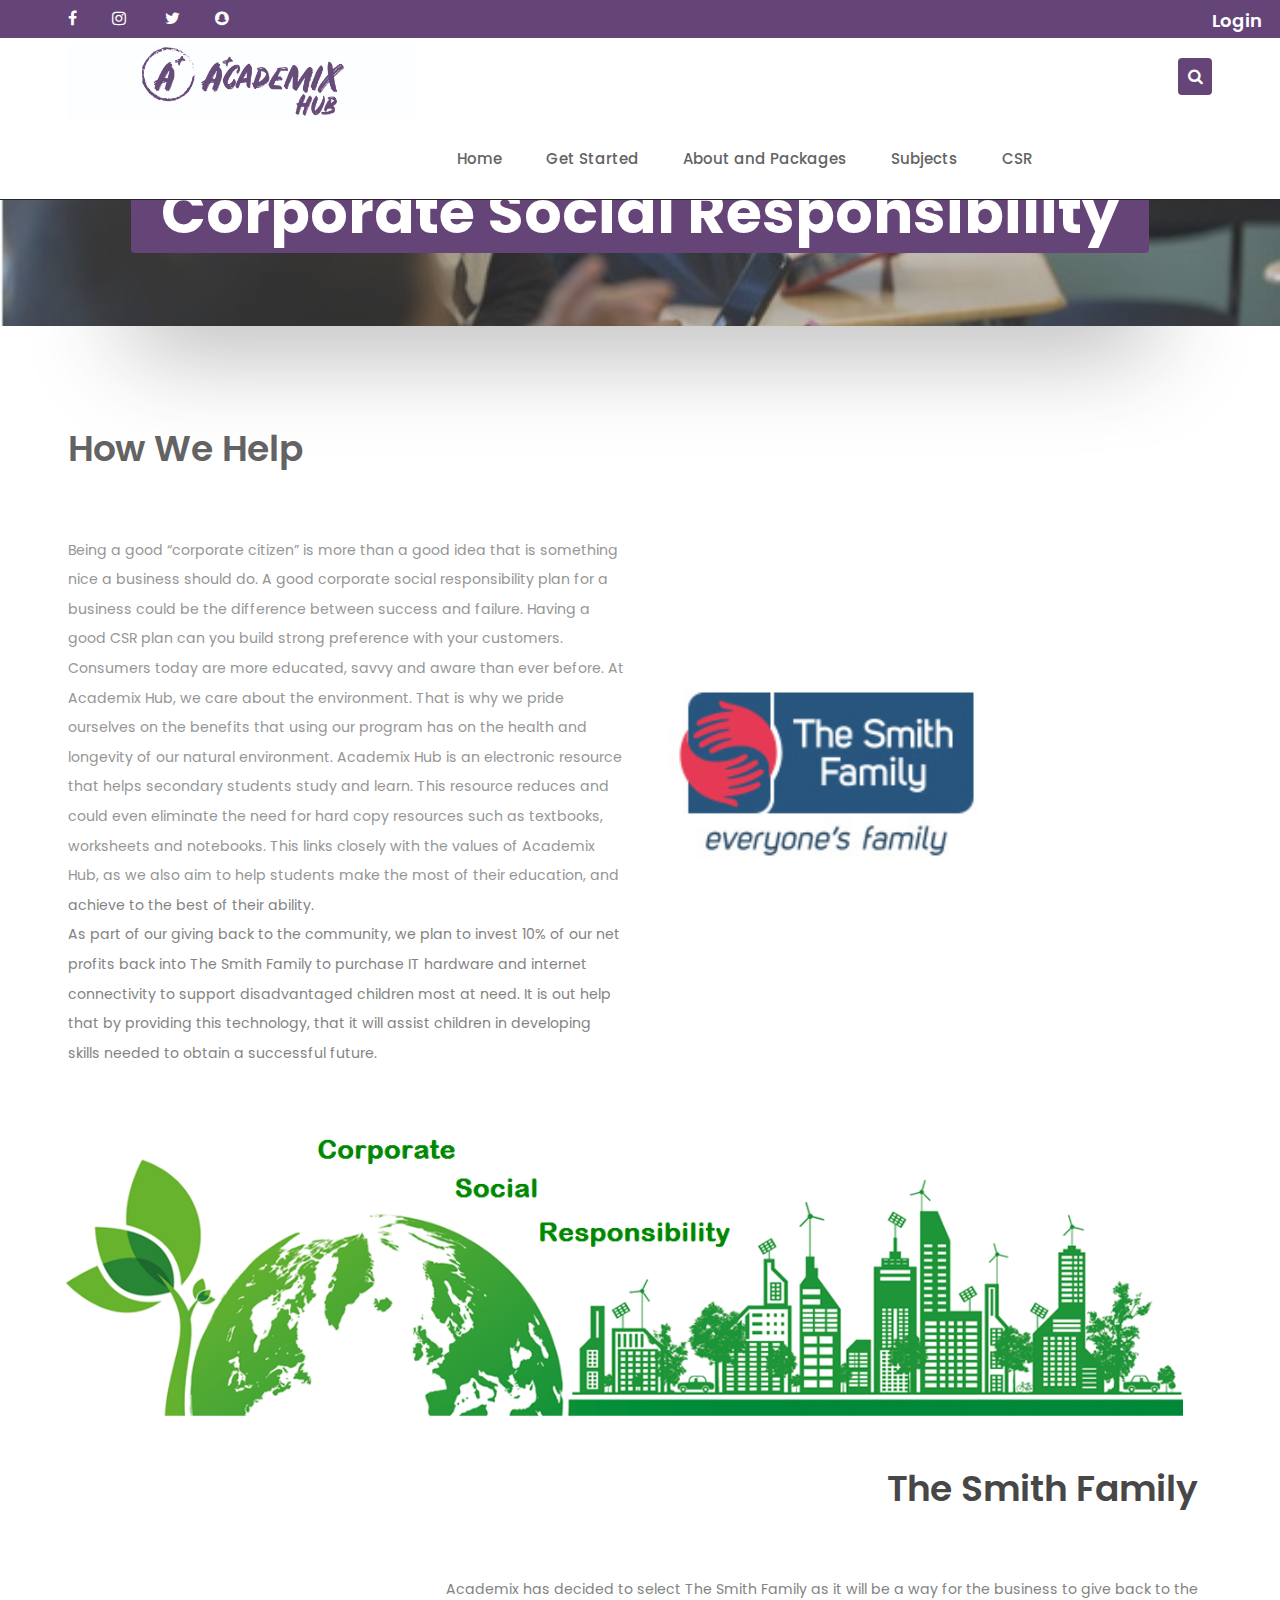
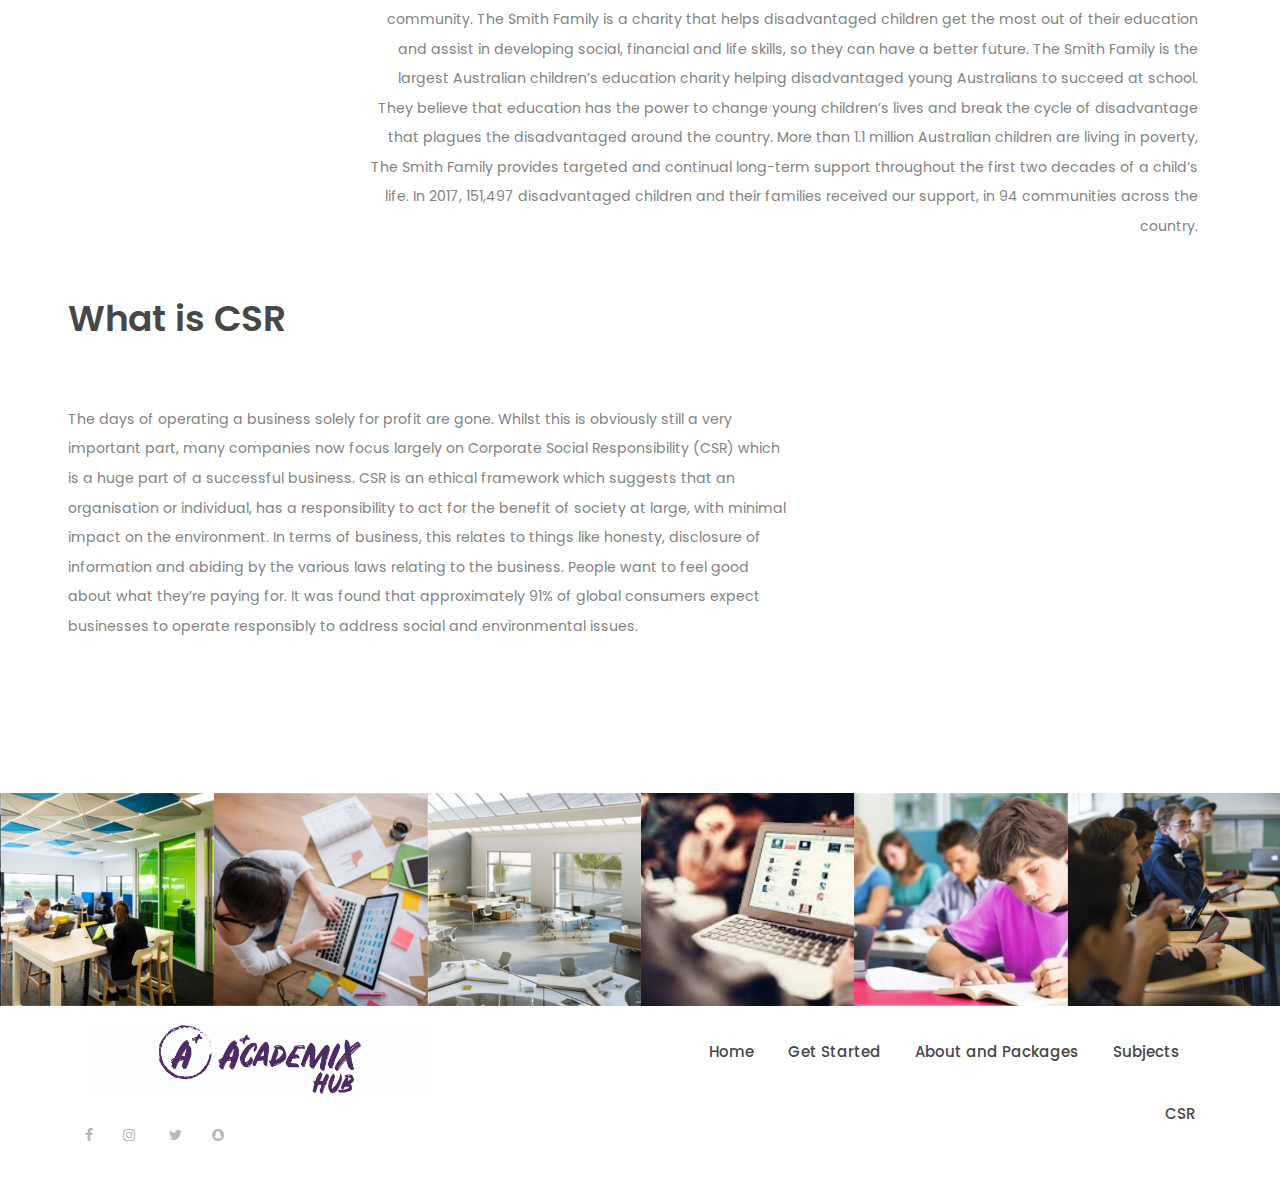
<file: CSR.html>
<!DOCTYPE html>
<html lang="en">
<head>
	<title>Academix Hub</title>
	<meta charset="UTF-8">
	<meta name="viewport" content="width=device-width, initial-scale=1.0">
	<!-- Favicon -->
	<link href="img/favicon.ico" rel="shortcut icon"/>

	<!-- Google Fonts -->
	<link href="https://fonts.googleapis.com/css?family=Poppins:400,400i,500,500i,600,600i,700" rel="stylesheet">

	<!-- Stylesheets -->
	<link rel="stylesheet" href="css/bootstrap.min.css"/>
	<link rel="stylesheet" href="css/font-awesome.min.css"/>
	<link rel="stylesheet" href="css/owl.carousel.css"/>
	<link rel="stylesheet" href="css/animate.css"/>
	<link rel="stylesheet" href="css/style.css"/>


	<!--[if lt IE 9]>
	  <script src="https://oss.maxcdn.com/html5shiv/3.7.2/html5shiv.min.js"></script>
	  <script src="https://oss.maxcdn.com/respond/1.4.2/respond.min.js"></script>
	<![endif]-->

</head>
<body style="max-width: 100%; overflow-x: hidden;">
	<!-- Page Preloder -->
	<div id="preloder">
		<div class="loader"></div>
	</div>

	<!-- Header section -->
	<header class="header-section">
		<div class="header-top">
			<div class="container">
				<div class="header-social">

					<a href="#"><i class="fa fa-facebook"></i></a><a href="#"><i class="fa fa-instagram"></i></a>
					<a href="#"><i class="fa fa-twitter"></i></a><a href="#"><i class="fa fa-snapchat"></i></a>


				</div>
				<div class="user-panel">

					<a href="login.html">Login</a>
				</div>
			</div>
		</div>
		<div class="header-bottom">
			<div class="container">
				<a href="index.html" class="site-logo">
					<img src="img/logo.jpg" alt="">
				</a>
				<div class="nav-switch">
					<i class="fa fa-bars"></i>
				</div>
				<div class="header-search">
					<a href="#"><i class="fa fa-search"></i></a>
				</div>
				<ul class="main-menu">
					<li><a href="index.html">Home</a></li>
					<li><a href="login.html">Get Started</a></li>
					<li><a href="about.html">About and Packages</a></li>
					<li><a href="subjects.html">Subjects</a></li>
					<li><a href="CSR.html">CSR</a></li>
				</ul>
			</div>
		</div>
	</header>
	<!-- Header section end -->


	<!-- Hero section -->
	<section class="page-top-section set-bg" data-setbg="img/page-top-bg.jpg">
		<div class="container">
			<h2 style="font-size: 44pt;">Corporate Social Responsibility</h2>
		</div>
	</section>
	<!-- Hero section end -->
	<!-- About section -->
	<section class="about-section spad">
		<div class="container">
			<div class="row">
				<div class="col-lg-6 about-text">
					<h2>How We Help</h2>
					<p>Being a good “corporate citizen” is more than a good idea that is something nice a business should do.  A good corporate social responsibility plan for a business could be the difference between success and failure. Having a good CSR plan can you build strong preference with your customers. Consumers today are more educated, savvy and aware than ever before. At Academix Hub, we care about the environment. That is why we pride ourselves on the benefits that using our program has on the health and longevity of our natural environment. Academix Hub is an electronic resource that helps secondary students study and learn. This resource reduces and could even eliminate the need for hard copy resources such as textbooks, worksheets and notebooks. This links closely with the values of Academix Hub, as we also aim to help students make the most of their education, and achieve to the best of their ability. <br>
						As part of our giving back to the community, we plan to invest 10% of our net profits back into The Smith Family to purchase IT hardware and internet connectivity to support disadvantaged children most at need. It is out help that by providing this technology, that it will assist children in developing skills needed to obtain a successful future.</p>
				</div>
				<div class="col-lg-6">
					<img src="img/about2.jpg" style="width: 130%; margin-top: 150px;" alt="">
				</div>
			</div>
		</div>
	</section>
	<img src="img/csr.png" style="min-width: 100%; margin-top: -125px;" alt="">
	<!-- About section end -->
	<section style="margin-top: -100px;" class="about-section spad">
		<div class="container" style="text-align: right; margin-right: -250px; float: right;">
			<div class="row" style=" width: 150%;">
				<div class="col-lg-6 about-text">
					<h2>The Smith Family</h2>
					<p>Academix has decided to select The Smith Family as it will be a way for the business to give back to the community. The Smith Family is a charity that helps disadvantaged children get the most out of their education and assist in developing social, financial and life skills, so they can have a better future. The Smith Family is the largest Australian children’s education charity helping disadvantaged young Australians to succeed at school. They believe that education has the power to change young children’s lives and break the cycle of disadvantage that plagues the disadvantaged around the country. More than 1.1 million Australian children are living in poverty, The Smith Family provides targeted and continual long-term support throughout the first two decades of a child’s life. In 2017, 151,497 disadvantaged children and their families received our support, in 94 communities across the country. </p>
				</div>
			</div>
		</div>
	</section>
	<div style="clear: both;"></div>
	<!-- About section -->
	<section style="margin-top: -150px;" class="about-section spad">
		<div class="container">
			<div class="row"style="width: 1500px;">
				<div class="col-lg-6 about-text">
					<h2>What is CSR</h2>
					<p>The days of operating a business solely for profit are gone. Whilst this is obviously still a very important part, many companies now focus largely on Corporate Social Responsibility (CSR) which is a huge part of a successful business. CSR is an ethical framework which suggests that an organisation or individual, has a responsibility to act for the benefit of society at large, with minimal impact on the environment. In terms of business, this relates to things like honesty, disclosure of information and abiding by the various laws relating to the business. People want to feel good about what they’re paying for. It was found that approximately 91% of global consumers expect businesses to operate responsibly to address social and environmental issues. </p>
				</div>
			</div>
		</div>
	</section>
	<!-- About section end -->
	<div style="clear: both;"></div>
	<!-- Gallery section -->
	<div class="gallery">
		<div class="gallery-slider owl-carousel">
			<div class="gs-item set-bg" data-setbg="img/instagram/1.jpg"></div>
			<div class="gs-item set-bg" data-setbg="img/instagram/2.jpg"></div>
			<div class="gs-item set-bg" data-setbg="img/instagram/3.jpg"></div>
			<div class="gs-item set-bg" data-setbg="img/instagram/4.jpg"></div>
			<div class="gs-item set-bg" data-setbg="img/instagram/5.jpg"></div>
			<div class="gs-item set-bg" data-setbg="img/instagram/6.jpg"></div>
		</div>
	</div>
	<!-- Gallery section end -->


	<!-- Footer section  -->
	<footer class="footer-section set-bg" data-setbg="img/footer-bg.jpg">
		<div class="container-fluid">
			<div class="row">
				<div class="col-lg-6">
					<div class="footer-logo">
						<img src="img/logo.jpg" alt="">
					</div>
					<div class="footer-social">

						<a href="#"><i class="fa fa-facebook"></i></a><a href="#"><i class="fa fa-instagram"></i></a>
						<a href="#"><i class="fa fa-twitter"></i></a><a href="#"><i class="fa fa-snapchat"></i></a>



					</div>
				</div>
				<div class="col-lg-6 text-lg-right">
					<ul class="footer-menu">
						<li><a href="index.html">Home</a></li>
						<li><a href="login.html">Get Started</a></li>
						<li><a href="about.html">About and Packages</a></li>
						<li><a href="subjects.html">Subjects</a></li>
						<li><a href="CSR.html">CSR</a></li>
					</ul>



</p>
				</div>
			</div>
		</div>
	</footer>
	<!-- Footer section end -->



	<!--====== Javascripts & Jquery ======-->
	<script src="js/jquery-3.2.1.min.js"></script>
	<script src="js/owl.carousel.min.js"></script>
	<script src="js/main.js"></script>
</body>
</html>
</file>
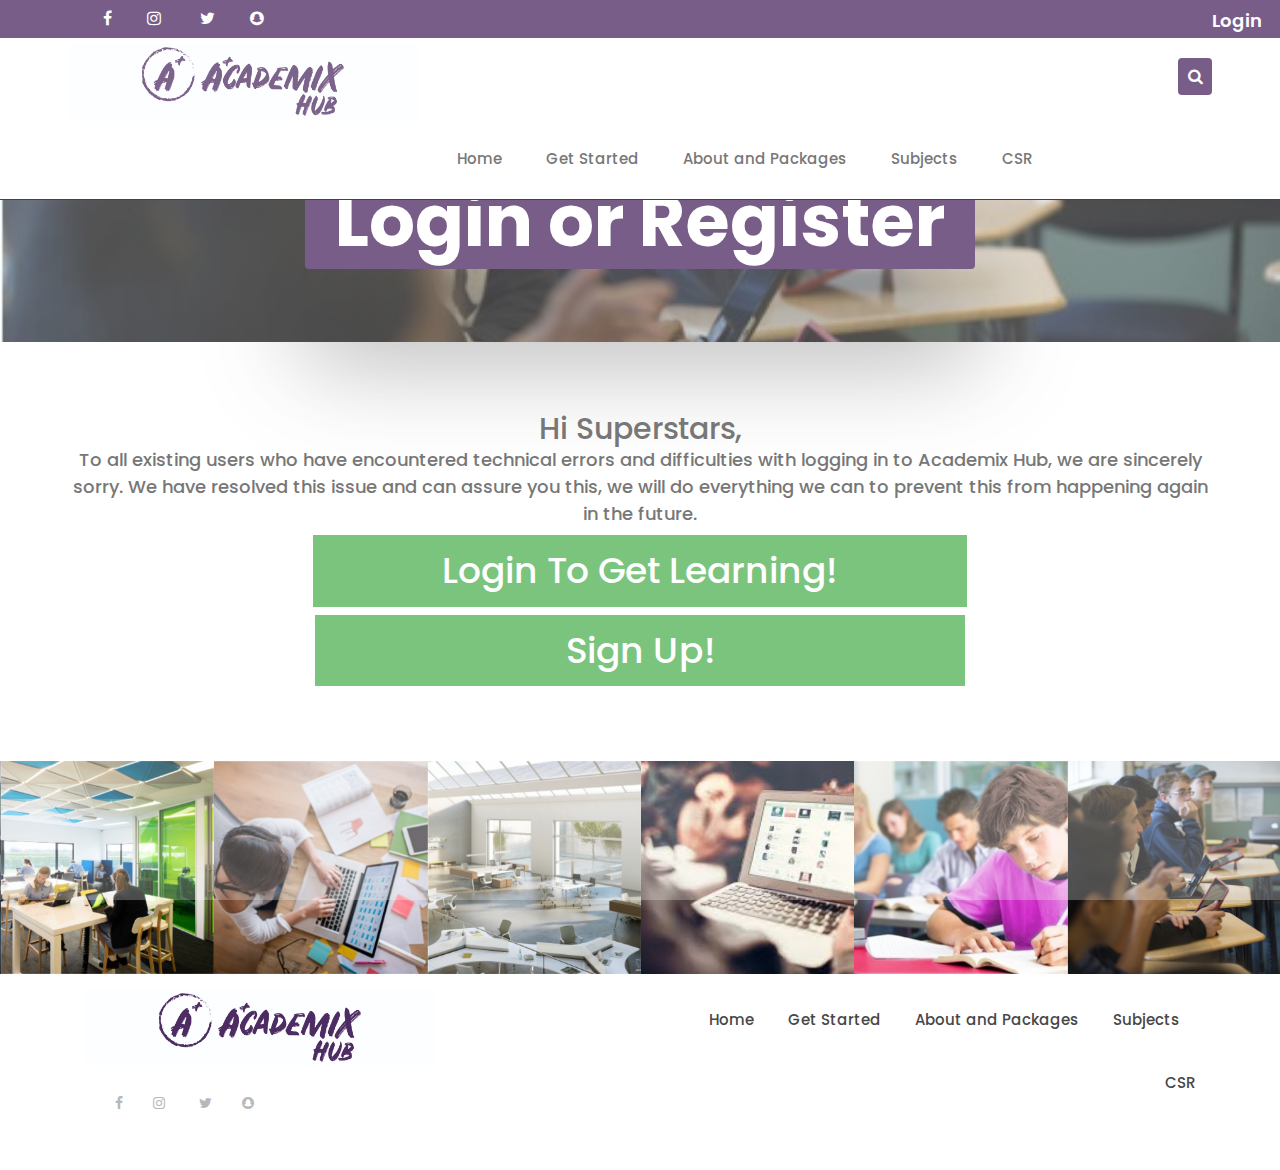
<file: login.html>
<!DOCTYPE html>
<html lang="en">
<head>
	<title>Academix Hub</title>
	<script>
		// Get the modal
		var modal = document.getElementById('id01');

		// When the user clicks anywhere outside of the modal, close it
		window.onclick = function(event) {
		    if (event.target == modal) {
		        modal.style.display = "none";
		    }
		}
		</script>
		<script>
			// Get the modal
			var modal = document.getElementById('id01');

			// When the user clicks anywhere outside of the modal, close it
			window.onclick = function(event) {
			    if (event.target == modal) {
			        modal.style.display = "none";
			    }
			}
			</script>
	<meta charset="UTF-8">
	<meta name="viewport" content="width=device-width, initial-scale=1.0">
	<!-- Favicon -->
	<link href="img/favicon.ico" rel="shortcut icon"/>

	<!-- Google Fonts -->
	<link href="https://fonts.googleapis.com/css?family=Poppins:400,400i,500,500i,600,600i,700" rel="stylesheet">

	<!-- Stylesheets -->
	<link rel="stylesheet" href="css/bootstrap.min.css"/>
	<link rel="stylesheet" href="css/font-awesome.min.css"/>
	<link rel="stylesheet" href="css/owl.carousel.css"/>
	<link rel="stylesheet" href="css/animate.css"/>
	<link rel="stylesheet" href="css/style.css"/>


	<!--[if lt IE 9]>
	  <script src="https://oss.maxcdn.com/html5shiv/3.7.2/html5shiv.min.js"></script>
	  <script src="https://oss.maxcdn.com/respond/1.4.2/respond.min.js"></script>
	<![endif]-->

</head>
<body>
	<!-- Page Preloder -->
	<div id="preloder">
		<div class="loader"></div>
	</div>

	<!-- Header section -->
	<header class="header-section">
		<div class="header-top">
			<div class="container">
				<div class="header-social">
					<a href="#"></a>
					<a href="#"><i class="fa fa-facebook"></i></a><a href="#"><i class="fa fa-instagram"></i></a>
					<a href="#"><i class="fa fa-twitter"></i></a><a href="#"><i class="fa fa-snapchat"></i></a>



				</div>
				<div class="user-panel">

					<a href="login.html">Login</a>
				</div>
			</div>
		</div>
		<div class="header-bottom">
			<div class="container">
				<a href="index.html" class="site-logo">
					<img src="img/logo.jpg" alt="">
				</a>
				<div class="header-search">
					<a href="#"><i class="fa fa-search"></i></a>
				</div>
				<ul class="main-menu">
					<li><a href="index.html">Home</a></li>
					<li><a href="login.html">Get Started</a></li>
					<li><a href="about.html">About and Packages</a></li>
					<li><a href="subjects.html">Subjects</a></li>
					<li><a href="CSR.html">CSR</a></li>
				</ul>
			</div>
		</div>
	</header>
	<!-- Header section end -->


	<!-- Hero section -->
	<section class="page-top-section set-bg" data-setbg="img/page-top-bg.jpg">
		<div class="container">
			<h2>Login or Register</h2>
		</div>
	</section>
	<!-- Hero section end -->
	<!-- Recipe big view -->
	<div class="recipe-view-section">
		<!-- <div class="rv-warp set-bg" data-setbg="img/subjects/single-big.jpg"></div> -->
	</div>

	<!-- Recipe details section -->
	<section class="recipe-details-section">
		<div class="container">
				<h3 style="margin: auto; text-align: center; width: 80%;">Hi Superstars, <br></h3><h5 style="text-align: center; line-height: 20pt;">
					To all existing users who have encountered technical errors and difficulties with logging in to Academix Hub, we are sincerely sorry. We have resolved this issue and can assure you this, we will do everything we can to prevent this from happening again in the future.
				</h5>
			<div class="recipe-meta">
			</div>
			<div class="row">
				<div class="col-lg-7" style="margin: auto;">
					<!-- Button to open the modal login form -->
					<button onclick="document.getElementById('id01').style.display='block'"><h2 style="color: white;">Login To Get Learning!</h2></button>

					<!-- The Modal -->
					<div id="id01" class="modal" style="z-index: 10;">
					  <span onclick="document.getElementById('id01').style.display='none'"
					class="close" title="Close Modal">Close</span>

					  <!-- Modal Content -->
					  <form class="modal-content animate" action="/action_page.php">
					    <div class="imgcontainer">
					      <img src="img_avatar2.png" alt="Avatar" class="avatar">
					    </div>

					    <div class="container">
					      <label for="uname"><b>Username</b></label>
					      <input type="text" placeholder="Enter Username" name="uname" required>

					      <label for="psw"><b>Password</b></label>
					      <input type="password" placeholder="Enter Password" name="psw" required>

					      <button type="submit">Login</button>
					      <label>
					        <input type="checkbox" checked="checked" name="remember"> Remember me
					      </label>
					    </div>

					    <div class="container" style="background-color:#f1f1f1">
					      <button type="button" onclick="document.getElementById('id01').style.display='none'" class="cancelbtn">Cancel</button>
					      <span class="psw">Forgot <a href="#">password?</a></span>
					    </div>
					  </form>
					</div>
				</div>
				<!-- Button to open the modal -->
				<button onclick="document.getElementById('id02').style.display='block'" style="width: 650px; margin: auto;"><h2 style="color: white;">Sign Up!</h2></button>

				<!-- The Modal (contains the Sign Up form) -->
				<div id="id02" class="modal2" style="z-index: 10;">
				  <span onclick="document.getElementById('id02').style.display='none'" class="close2" title="Close Modal">Close</span>
				  <form class="modal-content2" action="/action_page.php">
				    <div class="container2">
				      <h1>Sign Up</h1>
				      <p>Please fill in this form to create an account.</p>
				      <hr>
				      <label for="email"><b>Email</b></label>
				      <input type="text" placeholder="Enter Email" name="email" required>

				      <label for="psw"><b>Password</b></label>
				      <input type="password" placeholder="Enter Password" name="psw" required>

				      <label for="psw-repeat"><b>Repeat Password</b></label>
				      <input type="password" placeholder="Repeat Password" name="psw-repeat" required>

				      <label>
				        <input type="checkbox" checked="checked" name="remember" style="margin-bottom:15px"> Remember me
				      </label>

				      <p>By creating an account you agree to our <a href="#" style="color:dodgerblue">Terms & Privacy</a>.</p>

				      <div class="clearfix">
				        <button type="button" onclick="document.getElementById('id02').style.display='none'" class="cancelbtn">Cancel</button>
				        <button type="submit" class="signup">Sign Up</button>
				      </div>
				    </div>
				  </form>
				</div>
			</div>
		</div>
	</section>
	<!-- Recipe details section end -->
	<!-- Gallery section -->
	<div class="gallery" style="z-index:-1;">
		<div class="gallery-slider owl-carousel">
			<div class="gs-item set-bg" data-setbg="img/instagram/1.jpg"></div>
			<div class="gs-item set-bg" data-setbg="img/instagram/2.jpg"></div>
			<div class="gs-item set-bg" data-setbg="img/instagram/3.jpg"></div>
			<div class="gs-item set-bg" data-setbg="img/instagram/4.jpg"></div>
			<div class="gs-item set-bg" data-setbg="img/instagram/5.jpg"></div>
			<div class="gs-item set-bg" data-setbg="img/instagram/6.jpg"></div>
		</div>
	</div>
	<!-- Gallery section end -->


	<!-- Footer section  -->
	<footer class="footer-section set-bg" data-setbg="img/footer-bg.jpg">
		<div class="container-fluid">
			<div class="row">
				<div class="col-lg-6">
					<div class="footer-logo">
						<img src="img/logo.jpg" alt="">
					</div>
					<div class="footer-social">
						<a href="#"></a>
						<a href="#"><i class="fa fa-facebook"></i></a><a href="#"><i class="fa fa-instagram"></i></a>
						<a href="#"><i class="fa fa-twitter"></i></a><a href="#"><i class="fa fa-snapchat"></i></a>



					</div>
				</div>
				<div class="col-lg-6 text-lg-right">
					<ul class="footer-menu">
						<li><a href="index.html">Home</a></li>
						<li><a href="login.html">Get Started</a></li>
						<li><a href="about.html">About and Packages</a></li>
						<li><a href="subjects.html">Subjects</a></li>
						<li><a href="CSR.html">CSR</a></li>
					</ul>



</p>
				</div>
			</div>
		</div>
	</footer>
	<!-- Footer section end -->



	<!--====== Javascripts & Jquery ======-->
	<script src="js/jquery-3.2.1.min.js"></script>
	<script src="js/owl.carousel.min.js"></script>
	<script src="js/main.js"></script>
</body>
</html>
</file>
<file: css/style.css>
/* =================================
------------------------------------
  Academix Hub
  Version: 1.0
 ------------------------------------
 ====================================*/

/*----------------------------------------*/
/* Template default CSS
/*----------------------------------------*/

html,
body {
	height: 100%;
	font-family: 'Poppins', sans-serif;
	-webkit-font-smoothing: antialiased;
	font-smoothing: antialiased;
}
a{
	color: #4CAF50;
}

h1,
h2,
h3,
h4,
h5,
h6 {
	margin: 0;
	font-weight: 500;
	color: #474747;
}

h1 {
	font-size: 70px;
}

h2 {
	font-size: 36px;
}

h3 {
	font-size: 30px;
}

h4 {
	font-size: 24px;
}

h5 {
	font-size: 18px;
}

h6 {
	font-size: 16px;
}

p {
	font-size: 14.1px;
	color: #838383;
	line-height: 2.1;
}

img {
	max-width: 350px;
}

input:focus,
select:focus,
button:focus,
textarea:focus {
	outline: none;
}

a:hover,
a:focus {
	text-decoration: none;
	outline: none;
}

ul,
ol {
	padding: 0;
	margin: 0;
}

/*---------------------
	Helper CSS
-----------------------*/

.section-title {
	margin-bottom: 48px;
	position: relative;
	padding-top: 18px;
}

.section-title:after {
	position: absolute;
	content: "";
	width: 56px;
	height: 5px;
	left: 0;
	top: 0;
	background: #4A2460;
	-webkit-clip-path: polygon(0 0, 100% 0, 90% 100%, 0% 100%);
	clip-path: polygon(0 0, 100% 0, 90% 100%, 0% 100%);
}

.section-title h2,
.section-title h3 {
	font-weight: 700;
}

.set-bg {
	background-repeat: no-repeat;
	background-size: cover;
	background-position: top center;
}

.spad {
	padding-top: 96px;
	padding-bottom: 96px;
}

.text-white h1,
.text-white h2,
.text-white h3,
.text-white h4,
.text-white h5,
.text-white h6,
.text-white p,
.text-white span,
.text-white li,
.text-white a {
	color: #fff;
}

.rating i {
	color: #fbb710;
}

.rating .is-fade {
	color: #e0e3e4;
}

/*---------------------
	Commom elements
-----------------------*/

/* buttons */

.site-btn {
	display: inline-block;
	min-width: 178px;
	text-align: center;
	border: none;
	padding: 0;
	font-weight: 400;
	font-size: 14px;
	position: relative;
	color: #fff;
	cursor: pointer;
	background: #4A2460;
}

/* Preloder */

#preloder {
	position: fixed;
	width: 100%;
	height: 100%;
	top: 0;
	left: 0;
	z-index: 999999;
	background: #fff;
}

.loader {
	width: 40px;
	height: 40px;
	position: absolute;
	top: 50%;
	left: 50%;
	margin-top: -13px;
	margin-left: -13px;
	border-radius: 60px;
	animation: loader 0.8s linear infinite;
	-webkit-animation: loader 0.8s linear infinite;
}

@keyframes loader {
	0% {
		-webkit-transform: rotate(0deg);
		transform: rotate(0deg);
		border: 4px solid #f44336;
		border-left-color: transparent;
	}
	50% {
		-webkit-transform: rotate(180deg);
		transform: rotate(180deg);
		border: 4px solid #673ab7;
		border-left-color: transparent;
	}
	100% {
		-webkit-transform: rotate(360deg);
		transform: rotate(360deg);
		border: 4px solid #f44336;
		border-left-color: transparent;
	}
}

@-webkit-keyframes loader {
	0% {
		-webkit-transform: rotate(0deg);
		border: 4px solid #f44336;
		border-left-color: transparent;
	}
	50% {
		-webkit-transform: rotate(180deg);
		border: 4px solid #673ab7;
		border-left-color: transparent;
	}
	100% {
		-webkit-transform: rotate(360deg);
		border: 4px solid #f44336;
		border-left-color: transparent;
	}
}

/*------------------
  Header section
---------------------*/

.header-section {
	clear: both;
	position: fixed;
	z-index: 100;
	background-color: white;
	width: 100%;
	border-bottom: 1px solid black;
	margin-top: -100px;
}

header + section{
	margin-top: 100px;
}

.header-top {
	background: #4A2460;
	overflow: hidden;
	padding: 4px 0;
	margin-top: -2px;
}

.header-social {
	float: left;
}

.header-social a {
	color: #fff;
	margin-right: 35px;
}

.user-panel {
	float: right;
	color: #fff;
	margin-right: -50px;
	font-size: 18px;
	font-weight: 600;
}

.user-panel a {
	color: #fff;
}

.header-bottom {
	padding: 0px 0;
	position: relative;
}

.site-logo {
	display: inline-block;
}

.nav-switch {
	display: none;
}

.main-menu,
.footer-menu {
	list-style: none;
	float: right;
	margin-right: 160px;
}

.main-menu li,
.footer-menu li {
	display: inline;
}

.main-menu li a,
.footer-menu li a {
	display: inline-block;
	font-size: 15px;
	font-weight: 500;
	color: #474747;
	padding: 28px 20px;
}

.main-menu li a:hover,
.footer-menu li a:hover {
	color: #4A2460;
}

.header-search {
	float: right;
	margin-top: 15px;
}

.header-search a {
	height: 37px;
	width: 34px;
	border: none;
	background: #4A2460;
	color: #fff;
	border-radius: 4px;
	display: inline-block;
	text-align: center;
	padding-top: 7px;
}

/*------------------
  Hero Section
---------------------*/

.hero-section {
	clear: both;
}

.hero-slide-item {
	height: 694px;
	display: table;
	width: 100%;
	overflow: hidden;
}

.hs-text {
	vertical-align: middle;
	display: table-cell;
	text-align: center;
}

.hs-title-1,
.hs-title-2,
.hs-title-3 {
	font-weight: 700;
	color: #fff;
	position: relative;
	margin-bottom: 10px;
}

.hs-title-1 span,
.hs-title-2 span,
.hs-title-3 span {
	display: inline-block;
	border-radius: 5px;
	position: relative;
	-webkit-box-shadow: -1px -5px 20px 0px rgba(0, 0, 0, 0.3);
	        box-shadow: -1px -5px 20px 0px rgba(0, 0, 0, 0.3);
	opacity: 0;
}

.hs-title-1 {
	font-size: 72px;
	z-index: 3;
}

.hs-title-1 span {
	padding: 0 28px;
	background: #4A2460;
	-webkit-transform: rotate(4deg);
	    -ms-transform: rotate(4deg);
	        transform: rotate(4deg);
}

.hs-title-2 {
	font-size: 48px;
	z-index: 4;
}

.hs-title-2 span {
	padding: 5px 28px;
	background: #4A2460;
	-webkit-transform: rotate(0deg);
	    -ms-transform: rotate(0deg);
	        transform: rotate(0deg);
	left: 0;
	top: 0;
}

.hs-title-3 {
	font-size: 36px;
	z-index: 5;
}

.hs-title-3 span {
	padding: 10px 28px;
	background: #4A2460;
	-webkit-transform: rotate(0deg);
	    -ms-transform: rotate(0deg);
	        transform: rotate(0deg);
	top: 0;
}

.owl-item.active .hero-slide-item .hs-title-1 span,
.owl-item.active .hero-slide-item .hs-title-2 span,
.owl-item.active .hero-slide-item .hs-title-3 span {
	opacity: 1;
}

.owl-item.active .hero-slide-item .hs-title-1 span {
	-webkit-transform: rotate(0);
	    -ms-transform: rotate(0);
	        transform: rotate(0);
	-webkit-transition: all 0.4s ease 0.6s;
	-o-transition: all 0.4s ease 0.6s;
	transition: all 0.4s ease 0.6s;
}

.owl-item.active .hero-slide-item .hs-title-2 span {
	-webkit-transform: rotate(-6deg);
	    -ms-transform: rotate(-6deg);
	        transform: rotate(-6deg);
	left: 120px;
	top: -15px;
	-webkit-transition: all 0.4s ease 0.8s;
	-o-transition: all 0.4s ease 0.8s;
	transition: all 0.4s ease 0.8s;
}

.owl-item.active .hero-slide-item .hs-title-3 span {
	-webkit-transform: rotate(0deg);
	    -ms-transform: rotate(0deg);
	        transform: rotate(0deg);
	top: -15px;
	-webkit-transition: all 0.4s ease 1s;
	-o-transition: all 0.4s ease 1s;
	transition: all 0.4s ease 1s;
}

.hero-slider .owl-next {
	position: absolute;
	width: 40px;
	height: 40px;
	border: 2px solid #4A2460;
	color: #4A2460;
	border-radius: 50%;
	right: 110px;
	top: calc(50% - 20px);
	text-align: center;
	font-size: 24px;
}

/* SIGN UP SECTION */
* {box-sizing: border-box}
/* Full-width input fields */
  input[type=text], input[type=password] {
  width: 100%;
  padding: 15px;
  margin: 5px 0 22px 0;
  display: inline-block;
  border: none;
  background: #f1f1f1;
}

/* Add a background color when the inputs get focus */
input[type=text]:focus, input[type=password]:focus {
  background-color: #ddd;
  outline: none;
}

/* Set a style for all buttons */
button:not(.bsf-btn):not(.site-btn) {
    background-color: #4CAF50;
    color: white;
    padding: 14px 20px;
    margin: 8px 0;
    border: none;
    cursor: pointer;
    width: 100%;
}

button:not(.bsf-btn):not(.site-btn):hover {
  opacity:1;
}

/* Extra styles for the cancel button */
.cancelbtn {
  padding: 14px 20px;
  background-color: #f44336;
}

/* Float cancel and signup buttons and add an equal width */
.cancelbtn, .signupbtn {
  float: left;
  width: 50%;
}

/* Add padding to container elements */
.container2 {
  padding: 16px;
}

/* The Modal (background) */
.modal2 {
  display: none; /* Hidden by default */
  position: fixed; /* Stay in place */
  z-index: 1; /* Sit on top */
  left: 0;
  top: 0;
  width: 100%; /* Full width */
  height: 100%; /* Full height */
  overflow: auto; /* Enable scroll if needed */
  padding-top: 50px;
}

/* Modal Content/Box */
.modal-content2 {
  background-color: #fefefe;
  margin: 5% auto 15% auto; /* 5% from the top, 15% from the bottom and centered */
  border: 1px solid #888;
  width: 80%; /* Could be more or less, depending on screen size */
}

/* Style the horizontal ruler */
hr {
  border: 1px solid #f1f1f1;
  margin-bottom: 25px;
}

/* The Close Button (x) */
.close2 {
  position: absolute;
  right: 35px;
  top: 15px;
  font-size: 40px;
  font-weight: bold;
  color: #f1f1f1;
}

.close2:hover,
.close2:focus {
  color: #f44336;
  cursor: pointer;
}

/* Clear floats */
.clearfix::after {
  content: "";
  clear: both;
  display: table;
}

/* Change styles for cancel button and signup button on extra small screens */
@media screen and (max-width: 300px) {
  .cancelbtn, .signupbtn {
    width: 100%;
  }
}
/* -----------------
	Login Section
--------------------*/
/* The Modal (background) */
.modal {
    display: none; /* Hidden by default */
    position: fixed; /* Stay in place */
    z-index: 1; /* Sit on top */
    left: 0;
    top: 0;
    width: 100%; /* Full width */
    height: 100%; /* Full height */
    overflow: auto; /* Enable scroll if needed */
    background-color: rgb(0,0,0); /* Fallback color */
    background-color: rgba(0,0,0,0.4); /* Black w/ opacity */
    padding-top: 60px;
}

/* Modal Content/Box */
.modal-content {
    background-color: #fefefe;
    margin: 5px auto; /* 15% from the top and centered */
    border: 1px solid #888;
    width: 80%; /* Could be more or less, depending on screen size */
}

/* The Close Button */
.close {
    /* Position it in the top right corner outside of the modal */
    position: absolute;
    right: 25px;
    top: 0;
    color: #000;
    font-size: 35px;
    font-weight: bold;
}

/* Close button on hover */
.close:hover,
.close:focus {
    color: red;
    cursor: pointer;
}

/* Add Zoom Animation */
.animate {
    -webkit-animation: animatezoom 0.6s;
    animation: animatezoom 0.6s
}

@-webkit-keyframes animatezoom {
    from {-webkit-transform: scale(0)}
    to {-webkit-transform: scale(1)}
}

@keyframes animatezoom {
    from {transform: scale(0)}
    to {transform: scale(1)}
}
/* Bordered form */
form:not(.big-search-form):not(.site-btn) {
    border: 3px solid #f1f1f1;
}

/* Full-width inputs */
input[type=text], input[type=password] {
    width: 100%;
    padding: 12px 20px;
    margin: 8px 0;
    display: inline-block;
    border: 1px solid #ccc;
    box-sizing: border-box;
}

/* Set a style for all buttons */
button:not(.bsf-btn):not(.site-btn) {
    background-color: #4CAF50;
    color: white;
    padding: 14px 20px;
    margin: 8px 0;
    border: none;
    cursor: pointer;
    width: 100%;
}

/* Add a hover effect for buttons */
button:not(.bsf-btn):not(.site-btn):hover {
    opacity: 0.8;
}

/* Extra style for the cancel button (red) */
.cancelbtn {
    width: auto;
    padding: 10px 18px;
    background-color: #f44336;
}

/* Center the avatar image inside this container */
.imgcontainer {
    text-align: center;
    margin: 24px 0 12px 0;
}

/* Avatar image */
img.avatar {
    width: 40%;
    border-radius: 50%;
}

/* Add padding to containers */
.container {
    padding: 5px 16px;
}

/* The "Forgot password" text */
span.psw {
    float: right;
    padding-top: 16px;
}

/* Change styles for span and cancel button on extra small screens */
@media screen and (max-width: 300px) {
    span.psw {
        display: block;
        float: none;
    }
    .cancelbtn {
        width: 100%;
    }
}

/*------------------
  Add Section
---------------------*/

.add-slider {
	position: absolute;
	width: calc(100% - 33.333333%);
	height: 100%;
	background: #333;
}

.add-slider .owl-stage-outer,
.add-slider .owl-stage,
.add-slider .owl-item,
.add-slider .as-item {
	height: 100%;
}

.add-text-warp {
	position: relative;
	z-index: 2;
}

.add-warp {
	position: relative;
	overflow: hidden;
}

.add-warp .add-text {
	background: #4A2460;
	padding: 50px 0 35px;
}

.add-warp .add-text:after {
	position: absolute;
	content: "";
	width: 160px;
	height: 123%;
	left: -80px;
	top: -61px;
	background: #4A2460;
	-webkit-transform: rotate(-20deg);
	    -ms-transform: rotate(-20deg);
	        transform: rotate(-20deg);
	z-index: -1;
}

.add-warp .add-text h2 {
	font-weight: 700;
	margin-bottom: 15px;
}

.add-warp .add-text ul {
	list-style: none;
}

.add-warp .add-text ul li {
	position: relative;
	font-weight: 500;
	font-size: 14px;
	padding-left: 30px;
	margin-bottom: 15px;
}

.add-warp .add-text ul li:after {
	position: absolute;
	content: "";
	width: 25px;
	height: 25px;
	left: 0;
	top: 0;
	background-image: url(../img/icon/check.png);
}

.add-warp .add-text .at-style {
	position: absolute;
	height: 100%;
	width: 40%;
	left: 0;
	z-index: -2;
}

.add-warp .add-text .at-style:after {
	position: absolute;
	content: "";
	width: 160px;
	height: 123%;
	left: -80px;
	top: -61px;
	background: #4A2460;
	-webkit-transform: rotate(-20deg);
	    -ms-transform: rotate(-20deg);
	        transform: rotate(-20deg);
	z-index: -1;
}

.add-warp .add-text .at-style:before {
	position: absolute;
	content: "";
	width: 160px;
	height: 123%;
	left: -87px;
	top: -26px;
	background: #4A2460;
	-webkit-transform: rotate(-20deg);
	    -ms-transform: rotate(-20deg);
	        transform: rotate(-20deg);
	z-index: -1;
}

/*------------------
  subjects Section
---------------------*/

.subjects-section .container {
	margin-bottom: -30px;
}

.recipe {
	position: relative;
	margin-bottom: 30px;
}

.recipe .recipe-info-warp {
	position: absolute;
	width: 100%;
	bottom: 0;
	left: 0;
	padding-right: 80px;
	overflow: hidden;
}

.recipe .recipe-info {
	padding: 17px 25px 15px;
	background: #4A2460;
	position: relative;
}

.recipe .recipe-info:after {
	position: absolute;
	content: "";
	width: 53px;
	height: calc(100% + 40px);
	right: -27px;
	bottom: 0;
	background: #4A2460;
	-webkit-transform: rotate(20deg);
	    -ms-transform: rotate(20deg);
	        transform: rotate(20deg);
}

.recipe .recipe-info h3 {
	font-size: 15px;
	color: #fff;
}

.recipe .rating i {
	font-size: 11px;
}

/*----------------------
  Bottom widget Section
------------------------*/

.bottom-widgets-section {
	background: #f4f7fb;
}

.sp-subjects-list {
	list-style: none;
}

.sp-subjects-list li {
	margin-bottom: 22px;
}

.sp-subjects-list .rl-thumb {
	width: 77px;
	height: 77px;
	float: left;
	margin-right: 2px;
	margin-left: -2px;
}

.sp-subjects-list .rl-info {
	padding-left: 90px;
}

.sp-subjects-list .rl-info span {
	font-size: 12px;
	font-weight: 500;
	color: #4A2460;
}

.sp-subjects-list .rl-info h6 {
	margin-bottom: 12px;
	padding-top: 2px;
}

.sp-subjects-list .rl-info .rating {
	font-size: 12px;
}

.sp-blog-item {
	margin-top: 30px;
	-webkit-box-shadow: 0 17px 29px rgba(0, 0, 0, 0.15);
	        box-shadow: 0 17px 29px rgba(0, 0, 0, 0.15);
}

.sp-blog-item .blog-thubm {
	position: relative;
}

.sp-blog-item .blog-thubm img {
	min-width: 100%;
}

.sp-blog-item .blog-date {
	position: absolute;
	top: 0;
	left: 0;
	background: #4A2460;
	color: #fff;
	font-size: 14px;
	padding: 15px 24px 15px 30px;
}

.sp-blog-item .blog-date span {
	position: relative;
	z-index: 2;
}

.sp-blog-item .blog-date:after {
	position: absolute;
	content: "";
	right: -30px;
	top: 0;
	color: treansepernt;
	border-left: 30px solid transparent;
	border-right: 30px solid transparent;
	border-top: 51px solid #4A2460;
	z-index: 0;
}

.sp-blog-item .blog-text {
	padding: 48px 40px 45px;
	background: #fff;
	position: relative;
}

.sp-blog-item .blog-text h5 {
	margin-bottom: 10px;
}

.sp-blog-item .blog-text span {
	display: block;
	margin-bottom: 20px;
	font-size: 14px;
	font-weight: 500;
	color: #4A2460;
}

.sp-blog-item .blog-text .comment {
	font-size: 12px;
	color: #474747;
}

.sp-blog-item .readmore {
	position: absolute;
	right: 0;
	bottom: 0;
	width: 41px;
	height: 41px;
	text-align: center;
	background: #4A2460;
	color: #fff;
	font-size: 23px;
	padding-top: 4px;
}

/*------------------
  Review Section
---------------------*/

.review-section {
	padding: 65px 0;
	background: #4A2460;
}

.review-item {
	overflow: hidden;
	background: #fff;
}

.review-item .review-thumb {
	width: 166px;
	height: 160px;
	float: left;
	position: relative;
}

.review-item .review-text {
	padding-top: 25px;
	padding-left: 195px;
}

.review-item .review-text span {
	font-size: 12px;
	font-weight: 500;
	color: #4A2460;
}

.review-item .review-text h6 {
	margin-bottom: 10px;
}

.review-item .rating {
	font-size: 12px;
	margin-bottom: 15px;
}

.review-item .author-pic {
	width: 38px;
	height: 38px;
	border-radius: 50%;
	float: left;
}

.review-item .review-date {
	position: absolute;
	top: 0;
	left: 0;
	background: #4A2460;
	color: #fff;
	font-size: 12px;
	padding: 9px 2px 8px 13px;
}

.review-item .review-date span {
	position: relative;
	z-index: 1;
}

.review-item .review-date:after {
	position: absolute;
	content: "";
	right: -19px;
	top: 0;
	color: treansepernt;
	border-left: 19px solid transparent;
	border-right: 19px solid transparent;
	border-top: 36px solid #4A2460;
	z-index: 0;
}

.review-item p {
	padding-left: 55px;
	margin-bottom: 0;
	padding-top: 4px;
}

/*------------------
  Gallery Section
---------------------*/

.gallery-slider .gs-item {
	height: 320px;
}

/*------------------
  Footer Section
---------------------*/

.footer-section {
	padding: 15px 70px 40px;
}

.footer-social {
	margin-top: 25px;
}

.footer-social a {
	color: #b8b8b8;
	font-size: 14px;
	margin-right: 30px;
}

.footer-social a:hover {
	color: #4A2460;
}

.footer-menu {
	float: none;
	margin-right: 0;
}

.footer-menu li a {
	padding: 20px 15px;
}

.footer-menu li:last-child a {
	padding-right: 0;
}

.copyright {
	margin-bottom: 0;
	padding-top: 10px;
}

/*------------------
  Pages
---------------------
========================*/

.page-top-section {
	text-align: center;
}

.page-top-section h2 {
	font-size: 72px;
	display: inline-block;
	font-weight: 700;
	color: #fff;
	padding: 5px 30px;
	margin: 68px 0;
	border-radius: 4px;
	background: #4A2460;
	-webkit-box-shadow: 0px 90px 100px rgba(0, 0, 0, 0.4);
	        box-shadow: 0px 90px 100px rgba(0, 0, 0, 0.4);
}

.site-pagination {
	padding-top: 70px;
}

.site-pagination a,
.site-pagination span {
	min-width: 48px;
	height: 48px;
	display: inline-block;
	text-align: center;
	padding: 13px 10px 0;
	font-size: 16px;
	font-weight: 700;
	color: #fff;
	background: #cccccc;
	margin-right: 4px;
}

.site-pagination span {
	background: #4A2460;
}

.recipe-view {
	text-align: right;
	padding-top: 20px;
}

.recipe-view i {
	font-size: 22px;
	margin-left: 5px;
	color: #cccccc;
	cursor: pointer;
}

.recipe-view i.active {
	color: #474747;
}

/*------------------
  About Pages
---------------------*/

.sf-warp {
	width: 1229px;
	margin: 72px auto 0;
	padding: 44px 0;
	background: #4A2460;
}

.big-search-form select {
	height: 59px;
	border: none;
	background: #fff;
	padding: 0 25px;
	font-size: 14px;
	color: #6d6d6d;
	font-style: italic;
	float: left;
	margin-right: 17px;
	width: calc(23.9% - 17px);
	-webkit-appearance: none;
	-moz-appearance: none;
	-ms-appearance: none;
	appearance: none;
	background-image: url(../img/icon/angle-bottom.png);
	background-repeat: no-repeat;
	background-position: right 15px center;
	padding-right: 35px;
}

.big-search-form input {
	height: 59px;
	border: none;
	padding: 0 25px;
	margin-right: 17px;
	width: calc(40.6% - 17px);
	float: left;
	font-size: 14px;
}

.big-search-form .bsf-btn {
	border: none;
	height: 59px;
	font-size: 14px;
	color: #fff;
	min-width: 132px;
	background: #474747;
}

.big-search-form ::-webkit-input-placeholder {
	font-style: italic;
}

.big-search-form :-ms-input-placeholder {
	font-style: italic;
}

.big-search-form ::-ms-input-placeholder {
	font-style: italic;
}

.big-search-form ::placeholder {
	font-style: italic;
}

.about-text h2 {
	font-weight: 600;
	margin-bottom: 65px;
}

.about-text p {
	margin-bottom: 50px;
}

.facts-warp {
	width: 1558px;
	margin: 0 auto;
	background: #eff3f7;
	padding: 115px 0;
}

.fact-item {
	text-align: center;
}

.fact-item .fact-icon {
	margin-bottom: 20px;
}

.fact-item h2 {
	font-size: 48px;
	font-weight: 600;
	margin-bottom: 10px;
}

.fact-item p {
	font-size: 18;
	font-weight: 500;
	color: #474747;
}

.newsletter-section .nl-text h2 {
	font-weight: 600;
	margin-bottom: 50px;
}

.newsletter-section .nl-text p {
	font-size: 12px;
	font-style: italic;
	line-height: 2.4;
}

.newsletter-section .nl-sp-img {
	min-width: 649px;
	position: relative;
	left: 70px;
	padding-top: 20px;
}

.newsletter-form {
	position: relative;
	margin-bottom: 35px;
}

.newsletter-form input {
	width: 100%;
	font-size: 12px;
	border: none;
	height: 58px;
	padding-left: 35px;
	padding-right: 215px;
	background: #eff3f7;
}

.newsletter-form .site-btn {
	position: absolute;
	right: 0;
	left: 375px;
	top: 0;
	height: 100%;
}

/*---------------------
  Recipe single Pages
------------------------*/

.recipe-view-section .rv-warp {
	height: 767px;
	width: 1540px;
	margin: -45px auto 0px;
	position: relative;
	z-index: -1;
}

.recipe-details-section {
	padding-top: 64px;
	padding-bottom: 70px;
}

.racipe-cata {
	display: inline-block;
	background: #4A2460;
	color: #fff;
	font-size: 16px;
	padding: 14px 20px 12px 30px;
	position: relative;
	margin-bottom: 10px;
}

.racipe-cata span {
	position: relative;
	z-index: 1;
}

.racipe-cata:after {
	position: absolute;
	content: "";
	right: -30px;
	top: 0;
	color: treansepernt;
	border-left: 30px solid transparent;
	border-right: 30px solid transparent;
	border-top: 50px solid #4A2460;
	z-index: 0;
}

.recipe-meta h2 {
	font-weight: 600;
}

.recipe-meta .recipe-date {
	font-size: 14px;
	color: #a4a4a4;
	margin-bottom: 30px;
}

.recipe-meta .rating {
	margin-bottom: 55px;
}

.recipe-meta .rating i {
	margin-right: 2px;
}

.recipe-info-list {
	list-style: none;
	padding-left: 17px;
}

.recipe-info-list li {
	margin-bottom: 50px;
}

.recipe-info-list h2 {
	float: left;
	font-weight: 600;
	min-width: 60px;
}

.recipe-info-list p {
	padding-left: 70px;
	margin-bottom: 0;
	padding-top: 13px;
	font-size: 14px;
}

.recipe-filter-warp {
	background: #eff3f7;
}

.recipe-filter-warp .filter-top {
	padding-right: 110px;
	overflow: hidden;
}

.recipe-filter-warp .filter-top .filter-top-text {
	background: #4A2460;
	padding: 22px 50px;
	position: relative;
}

.recipe-filter-warp .filter-top .filter-top-text:after {
	position: absolute;
	content: "";
	width: 60px;
	height: 120%;
	right: -30px;
	top: -20px;
	background: #4A2460;
	-webkit-transform: rotate(20deg);
	    -ms-transform: rotate(20deg);
	        transform: rotate(20deg);
}

.recipe-filter-warp .filter-top .filter-top-text p {
	margin-bottom: 0;
	color: #fff;
	font-size: 15px;
	position: relative;
	z-index: 1;
}

.recipe-filter-warp .filter-form-warp {
	padding: 55px;
	padding-right: 30px;
}

.recipe-filter-warp .filter-form-warp h2 {
	font-weight: 600;
	margin-bottom: 35px;
}

.recipe-filter-warp .filter-form .check-warp {
	display: block;
	margin-bottom: 25px;
}

.recipe-filter-warp .filter-form .check-warp:last-child {
	margin-bottom: 0;
}

.recipe-filter-warp .filter-form label {
	font-size: 16px;
	position: relative;
	padding-left: 55px;
	padding-top: 2px;
	cursor: pointer;
}

.recipe-filter-warp .filter-form label:after {
	position: absolute;
	content: "";
	width: 27px;
	height: 27px;
	left: 0;
	top: 0;
	background: #fff;
	border: 1px solid #aaaaaa;
}

.recipe-filter-warp .filter-form input[type=checkbox] {
	visibility: hidden;
	position: absolute;
	z-index: -1;
}

.recipe-filter-warp .filter-form input[type=checkbox]:checked+label:after {
	background-image: url("../img/icon/check-2.png");
	background-repeat: no-repeat;
	background-position: center center;
	background-color: #4A2460;
	border-color: #4A2460;
}

.comment-section h4 {
	font-weight: 600;
	margin-bottom: 75px;
}

.comment-form input,
.comment-form textarea,
.CSR-form input,
.CSR-form textarea {
	width: 100%;
	height: 53px;
	border: none;
	background: #eff3f7;
	font-size: 14px;
	padding: 0 30px;
	margin-bottom: 25px;
}

.comment-form textarea,
.CSR-form textarea {
	height: 232px;
	padding: 30px;
}

.comment-form .site-btn,
.CSR-form .site-btn {
	min-width: 149px;
}

.comment-form ::-webkit-input-placeholder,
.CSR-form ::-webkit-input-placeholder {
	font-style: italic;
}

.comment-form :-ms-input-placeholder,
.CSR-form :-ms-input-placeholder {
	font-style: italic;
}

.comment-form ::-ms-input-placeholder,
.CSR-form ::-ms-input-placeholder {
	font-style: italic;
}

.comment-form ::placeholder,
.CSR-form ::placeholder {
	font-style: italic;
}

/*------------------
  CSR Pages
---------------------*/

.CSR-form-warp h4 {
	font-weight: 600;
	margin-bottom: 75px;
}

.CSR-logo {
	margin-bottom: 40px;
}

.CSR-info {
	padding-left: 95px;
}

.CSR-info .ct-list {
	list-style: none;
}

.CSR-info .ct-list li {
	margin-bottom: 25px;
}

.CSR-info .ct-list h6 {
	display: inline-block;
	color: #4A2460;
	padding-bottom: 1px;
	border-bottom: 1px solid #4A2460;
	margin-bottom: 5px;
}

.CSR-info .ct-list p {
	margin-bottom: 0;
	font-weight: 500;
	color: #474747;
}

.CSR-social {
	padding-top: 30px;
}

.CSR-social a {
	color: #474747;
	margin-right: 30px;
}

.CSR-social a:last-child {
	margin-right: 0;
}

.location-map {
	height: 579px;
	margin-top: 16px;
	background: #ddd;
}

/*------------------
	Responsive
---------------------*/

@media (min-width: 1200px) {
	.container {
		max-width: 1176px;
	}
}

@media (max-width: 1559px) {
	.facts-warp {
		width: 100%;
	}
	.newsletter-section .nl-sp-img {
		min-width: auto;
		left: 30px;
	}
	.recipe-view-section .rv-warp {
		width: 100%;
		margin-top: 0;
	}
}

@media (max-width: 1250px) {
	.sf-warp {
		width: 100%;
	}
	.newsletter-section .nl-sp-img {
		left: 0;
	}
}

/* Medium screen : 992px. */

@media only screen and (min-width: 992px) and (max-width: 1199px) {
	.main-menu {
		margin-right: 40px;
	}
	.gallery-slider .gs-item {
		height: 235px;
	}
	.hero-slide-item .hs-text {
		-webkit-transform: scale(0.8);
		    -ms-transform: scale(0.8);
		        transform: scale(0.8);
		-webkit-transform-origin: center center;
		    -ms-transform-origin: center center;
		        transform-origin: center center;
	}
	.big-search-form input {
		width: calc(37.6% - 17px);
	}
	.footer-menu li a {
		padding: 15px 8px;
	}
	.recipe .recipe-info:after {
		right: -32px;
	}
}

/* Tablet :768px. */

@media only screen and (min-width: 768px) and (max-width: 991px) {
	.site-logo {
		max-width: 170px;
	}
	.main-menu {
		margin-right: 15px;
	}
	.main-menu li a {
		padding: 10px 12px;
	}
	.header-search {
		margin-top: 0;
	}
	.hero-slide-item .hs-text {
		-webkit-transform: scale(0.7);
		    -ms-transform: scale(0.7);
		        transform: scale(0.7);
		-webkit-transform-origin: center center;
		    -ms-transform-origin: center center;
		        transform-origin: center center;
	}
	.hero-slider .owl-next {
		right: 50px;
	}
	.review-item {
		margin: 10px 0;
	}
	.gallery-slider .gs-item {
		height: 242px;
	}
	.footer-menu li:first-child a {
		padding-left: 0;
	}
	.big-search-form select {
		width: calc(51% - 17px);
		margin-bottom: 20px;
	}
	.big-search-form select:nth-child(2) {
		margin-right: 0;
	}
	.big-search-form input {
		width: calc(73.3% - 17px);
	}
	.big-search-form .bsf-btn {
		width: 182px;
	}
	.about-text {
		margin-bottom: 30px;
	}
	.fact-item {
		margin-bottom: 40px;
	}
	.facts-section .container {
		margin-bottom: -40px;
	}
	.recipe-filter-warp {
		margin-bottom: 50px;
	}
	.CSR-form-warp {
		margin-bottom: 50px;
	}
	.CSR-info {
		padding-left: 0;
	}
	.CSR-info .ct-list li {
		float: left;
		margin-right: 50px;
	}
	.CSR-info .ct-list li:last-child {
		margin-right: 0;
	}
	.CSR-social {
		clear: both;
		margin-bottom: 40px;
	}
}

/* Large Mobile :480px. */

@media only screen and (max-width: 767px) {
	.main-menu {
		display: none;
		float: none;
		position: absolute;
		background: #fff;
		width: 100%;
		left: 0;
		top: 100%;
		z-index: 999;
	}
	.main-menu li {
		display: block;
	}
	.main-menu li a {
		display: block;
		color: #333;
		margin-left: 0;
		padding: 13px 20px;
		border-top: 1px solid #ededed;
	}
	.nav-switch {
		display: block;
		float: right;
		width: 38px;
		height: 38px;
		border: 1px solid #ddd;
		text-align: center;
		font-size: 24px;
		margin-left: 15px;
	}
	.header-search {
		margin-top: 0;
	}
	.hero-slide-item {
		height: 594px;
	}
	.hero-slide-item .hs-text {
		-webkit-transform: scale(0.6);
		    -ms-transform: scale(0.6);
		        transform: scale(0.6);
		-webkit-transform-origin: center center;
		    -ms-transform-origin: center center;
		        transform-origin: center center;
	}
	.hs-title-1 {
		font-size: 60px;
	}
	.hs-title-2 {
		font-size: 45px;
	}
	.hs-title-3 {
		font-size: 35px;
	}
	.hero-slider .owl-next {
		right: 20px;
	}
	.add-warp {
		padding-left: 170px;
	}
	.review-item {
		margin: 10px 0;
	}
	.ftw-warp:first-child {
		margin-bottom: 30px;
	}
	.footer-section {
		text-align: center;
	}
	.footer-social a {
		color: #474747;
		margin-right: 20px;
	}
	.footer-menu {
		margin: 30px 0 10px;
	}
	.footer-menu li a {
		padding: 5px 10px;
	}
	.gallery-slider .gs-item {
		height: 150px;
	}
	.big-search-form select,
	.big-search-form input {
		width: 100%;
		margin-right: 0;
		margin-bottom: 20px;
	}
	.big-search-form {
		text-align: center;
	}
	.big-search-form .bsf-btn {
		width: 182px;
	}
	.about-text {
		margin-bottom: 30px;
	}
	.fact-item {
		margin-bottom: 40px;
	}
	.facts-section .container {
		margin-bottom: -40px;
	}
	.page-top-section h2 {
		font-size: 42px;
	}
	.recipe-filter-warp {
		margin-bottom: 50px;
	}
	.recipe-view {
		margin-bottom: 20px;
	}
	.footer-section {
		padding: 60px 15px 50px;
	}
	.CSR-form-warp {
		margin-bottom: 50px;
	}
	.CSR-info {
		padding-left: 0;
	}
	.CSR-info .ct-list li {
		float: left;
		margin-right: 50px;
	}
	.CSR-info .ct-list li:last-child {
		margin-right: 0;
	}
	.CSR-social {
		clear: both;
		margin-bottom: 40px;
	}
}

/* Medium Mobile :480px. */

@media only screen and (max-width: 576px) {
	.add-warp {
		padding-left: 0px;
	}
	.add-warp .add-text {
		padding-left: 30px;
		padding-right: 20px;
	}
	.hero-slide-item .hs-text {
		-webkit-transform: scale(0.6);
		    -ms-transform: scale(0.6);
		        transform: scale(0.6);
	}
	.hs-title-1 {
		font-size: 40px;
	}
	.hs-title-2 {
		font-size: 30px;
	}
	.hs-title-3 {
		font-size: 20px;
	}
	.owl-item.active .hero-slide-item .hs-title-1 span,
	.owl-item.active .hero-slide-item .hs-title-2 span,
	.owl-item.active .hero-slide-item .hs-title-3 span {
		-webkit-transform: rotate(0);
		    -ms-transform: rotate(0);
		        transform: rotate(0);
		left: 0;
		top: 0;
	}
}

/* Small Mobile :320px. */

@media only screen and (max-width: 479px) {
	.site-logo {
		max-width: 170px;
	}
	.header-social {
		display: none;
	}
	.user-panel {
		float: none;
		text-align: center;
	}
	.gallery-slider .gs-item {
		height: 100px;
	}
	.review-item .review-thumb {
		float: none;
		margin: 20px auto 0;
	}
	.review-item .review-text {
		clear: both;
		padding-bottom: 30px;
		padding-left: 30px;
		text-align: center;
	}
	.review-item .author-pic {
		float: none;
		display: inline-block;
	}
	.review-item p {
		padding-left: 0;
	}
	.page-top-section h2 {
		font-size: 32px;
	}
	.recipe-filter-warp .filter-top {
		padding-right: 58px;
	}
	.recipe-info-list {
		padding-left: 0;
	}
}

@media only screen and (max-width: 330px) {
	.recipe-filter-warp .filter-top,
	.recipe .recipe-info-warp {
		padding-right: 0;
	}
}
</file>
